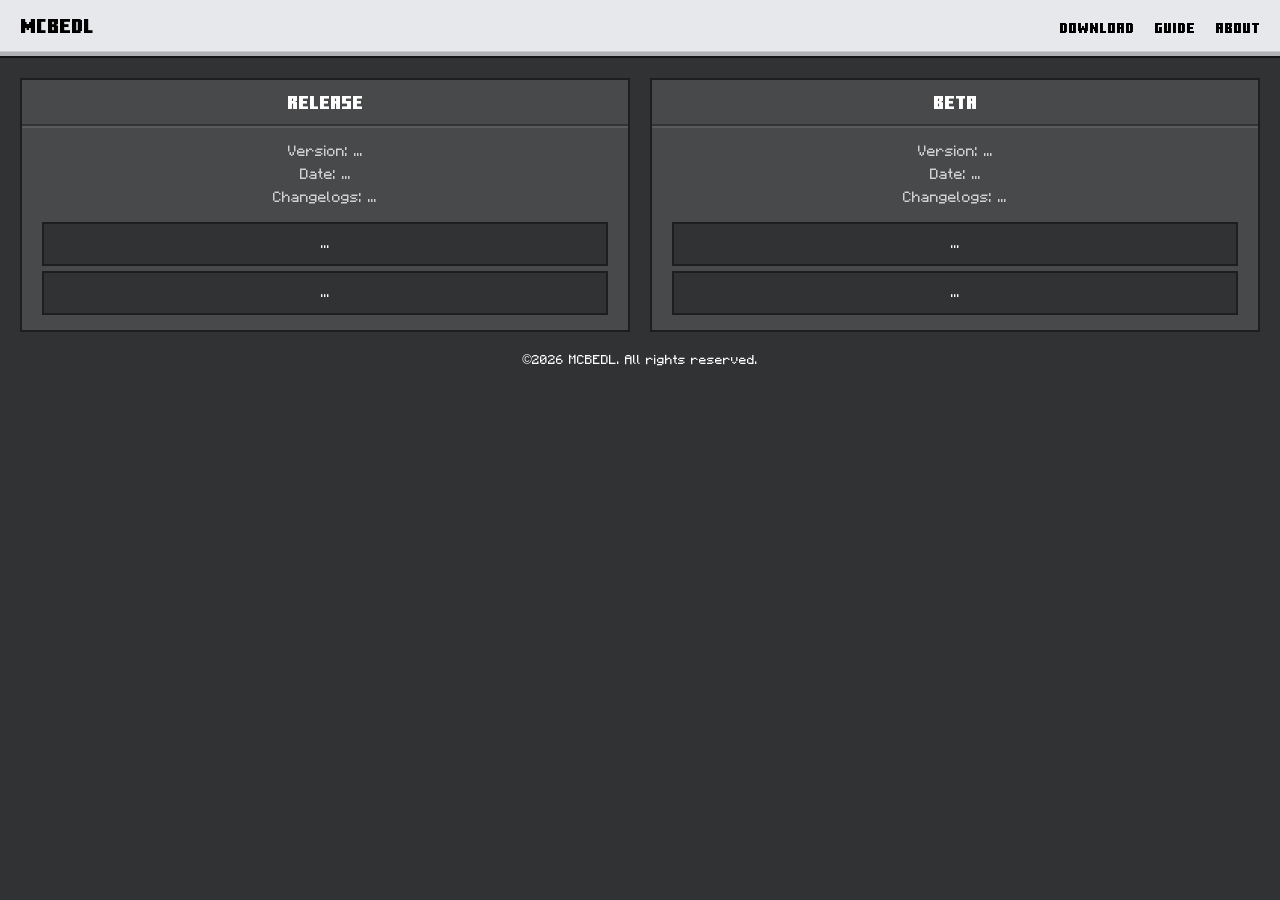
<file: index.html>
<!DOCTYPE html>
<html lang="en">
  <head>
    <meta charset="UTF-8" />
    <meta name="viewport" content="width=device-width, initial-scale=1.0" />
    <title>Minecraft APK Downloads</title>
    <link rel="stylesheet" href="css/main.css">
  </head>
  <body>
    <nav class="navbar">
      <div class="nav-logo">MCBEDL</div>
      <ul class="nav-links">
        <li>
          <a href="index.html">Download</a>
        </li>
        <li>
          <a href="guide.html">Guide</a>
        </li>
        <li>
          <a href="about.html">About</a>
        </li>
      </ul>
      </ul>
    </nav>
    <div class="container">
      <div class="section">
        <h3>Release</h3>
        <hr class="full">
        <div class="info">
          <p>Version: <span id="releaseVersion">
              <span>...</span>
            </span>
          </p>
          <p>Date: <span id="releaseDate">
              <span>...</span>
            </span>
          </p>
          <p>Changelogs: <a id="releaseChangelog" target="_blank">
              <span>...</span>
            </a>
          </p>
        </div>
        <div class="buttons">
          <a id="releaseMainLink">
            <button id="releaseMainBtn" disabled>
              <span>...</span>
            </button>
          </a>
          <a id="releaseNoMusicLink">
            <button id="releaseNoMusicBtn" disabled>
              <span>...</span>
            </button>
          </a>
        </div>
      </div>
      <div class="section">
        <h3>Beta</h3>
        <hr class="full">
        <div class="info">
          <p>Version: <span id="betaVersion">
              <span>...</span>
            </span>
          </p>
          <p>Date: <span id="betaDate">
              <span>...</span>
            </span>
          </p>
          <p>Changelogs: <a id="betaChangelog" target="_blank">
              <span>...</span>
            </a>
          </p>
        </div>
        <div class="buttons">
          <a id="betaMainLink">
            <button id="betaMainBtn" disabled>
              <span>...</span>
            </button>
          </a>
          <a id="betaNoMusicLink">
            <button id="betaNoMusicBtn" disabled>
              <span>...</span>
            </button>
          </a>
        </div>
      </div>
    </div>
    <div class="footer">
      <p>©2026 MCBEDL. All rights reserved.</p>
    </div>
    <script src="js/main.js"></script>
  </body>
</html>
</file>
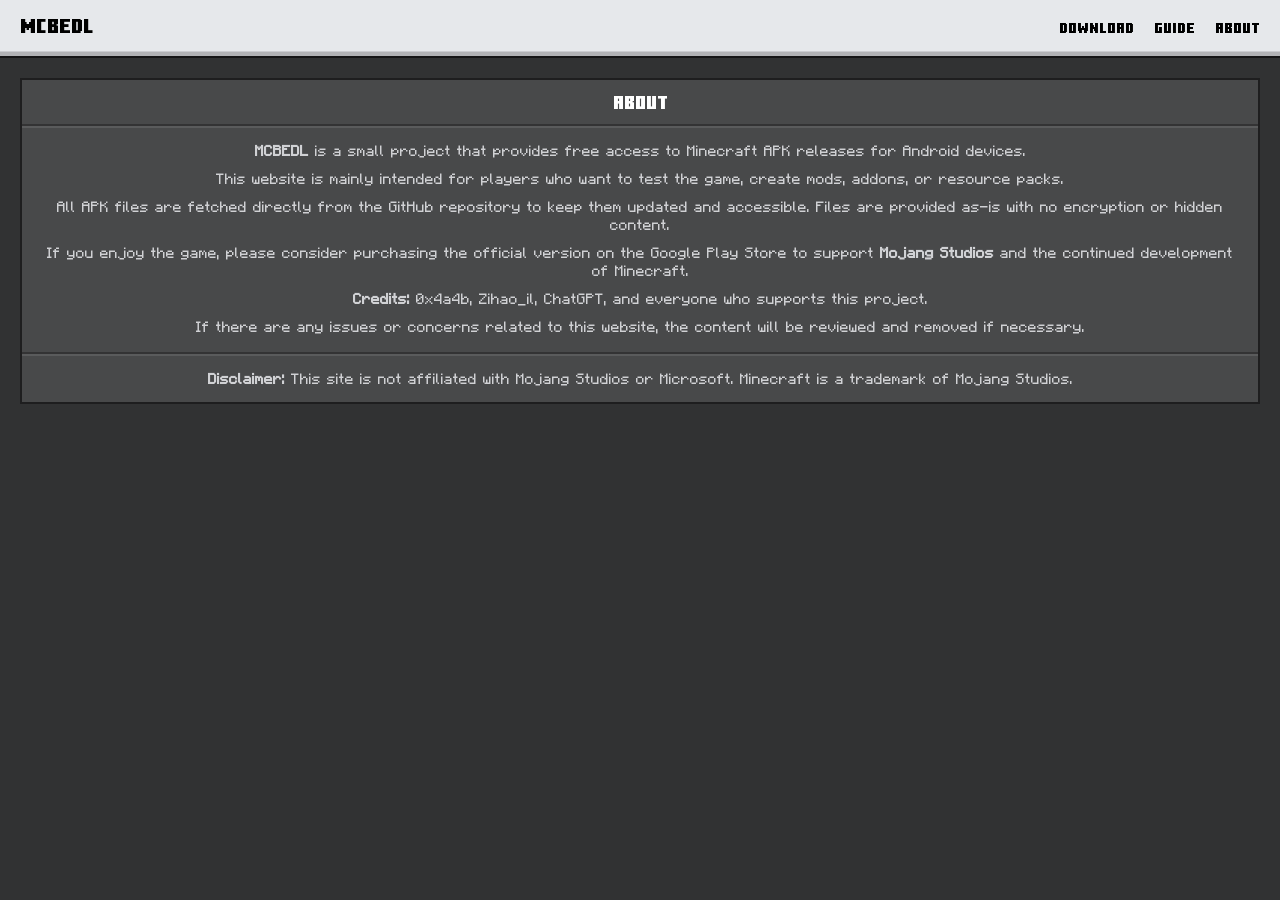
<file: about.html>
<!DOCTYPE html>
<html lang="en">
  <head>
    <meta charset="UTF-8" />
    <meta name="viewport" content="width=device-width, initial-scale=1.0" />
    <title>Minecraft APK Downloads</title>
    <link rel="stylesheet" href="css/main.css">
  </head>
  <body>
    <nav class="navbar">
      <div class="nav-logo">MCBEDL</div>
      <ul class="nav-links">
        <li>
          <a href="index.html">Download</a>
        </li>
        <li>
          <a href="guide.html">Guide</a>
        </li>
        <li>
          <a href="about.html">About</a>
        </li>
      </ul>
    </nav>
    <div class="container">
      <section class="section" id="about">
        <h3>About</h3>
        <hr class="full">
        <div class="info-mod">
          <p>
            <b>MCBEDL</b> is a small project that provides free access to Minecraft APK releases for Android devices.
          </p>
          <hr class="full-spn">
          <p> This website is mainly intended for players who want to test the game, create mods, addons, or resource packs. </p>
          <hr class="full-spn">
          <p> All APK files are fetched directly from the GitHub repository to keep them updated and accessible. Files are provided as-is with no encryption or hidden content. </p>
          <hr class="full-spn">
          <p> If you enjoy the game, please consider purchasing the official version on the Google Play Store to support <b>Mojang Studios</b> and the continued development of Minecraft. </p>
          <hr class="full-spn">
          <p>
            <b>Credits:</b> 0x4a4b, Zihao_il, ChatGPT, and everyone who supports this project.
          </p>
          <hr class="full-spn">
          <p> If there are any issues or concerns related to this website, the content will be reviewed and removed if necessary. </p>
          <hr class="full-mod">
          <p>
            <b>Disclaimer:</b> This site is not affiliated with Mojang Studios or Microsoft. Minecraft is a trademark of Mojang Studios.
          </p>
        </div>
      </section>
    </div>
    <script src="js/main.js"></script>
  </body>
</html>
</file>
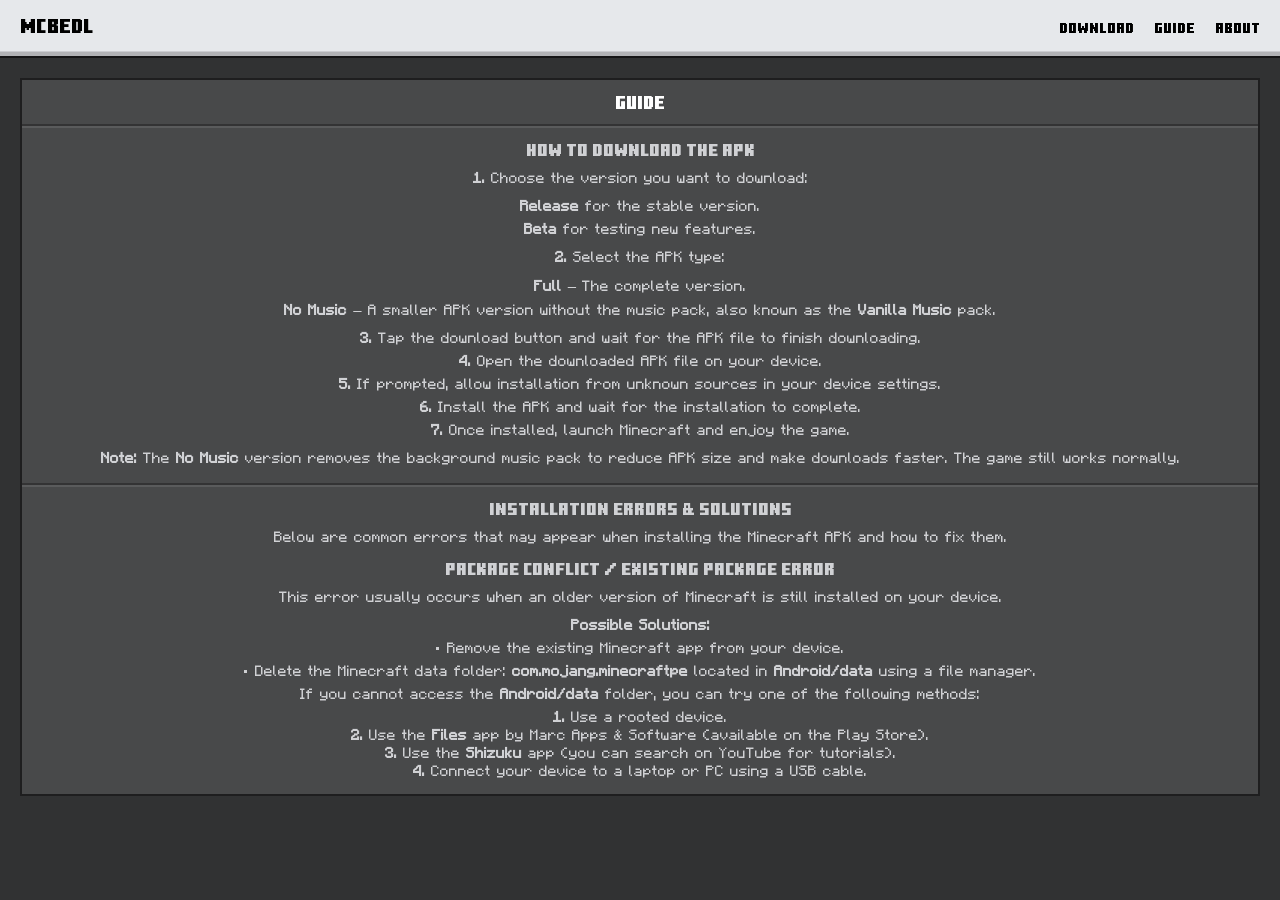
<file: guide.html>
<!DOCTYPE html>
<html lang="en">
  <head>
    <meta charset="UTF-8" />
    <meta name="viewport" content="width=device-width, initial-scale=1.0" />
    <title>Minecraft APK Downloads</title>
    <link rel="stylesheet" href="css/main.css">
  </head>
  <body>
    <nav class="navbar">
      <div class="nav-logo">MCBEDL</div>
      <ul class="nav-links">
        <li>
          <a href="index.html">Download</a>
        </li>
        <li>
          <a href="guide.html">Guide</a>
        </li>
        <li>
          <a href="about.html">About</a>
        </li>
      </ul>
    </nav>
    <div class="container">
      <section class="section" id="guide">
        <h3>Guide</h3>
        <hr class="full">
        <div class="info-mod">
          <h3>How to Download the APK</h3>
          <hr class="full-spn1">
          <p>
            <b>1.</b> Choose the version you want to download:
          </p>
          <hr class="full-spn">
          <p>
            <b>Release</b> for the stable version.
          </p>
          <p>
            <b>Beta</b> for testing new features.
          </p>
          <hr class="full-spn">
          <p>
            <b>2.</b> Select the APK type:
            <hr class="full-spn">
          <p>
            <b>Full</b> – The complete version.
          </p>
          <p>
            <b>No Music</b> – A smaller APK version without the music pack, also known as the <b>Vanilla Music</b> pack.
          </p>
          <hr class="full-spn">
          <p>
            <b>3.</b> Tap the download button and wait for the APK file to finish downloading.
          </p>
          <p>
            <b>4.</b> Open the downloaded APK file on your device.
          </p>
          <p>
            <b>5.</b> If prompted, allow installation from unknown sources in your device settings.
          </p>
          <p>
            <b>6.</b> Install the APK and wait for the installation to complete.
          </p>
          <p>
            <b>7.</b> Once installed, launch Minecraft and enjoy the game.
          </p>
          <hr class="full-spn">
          <p>
            <b>Note:</b> The <b>No Music</b> version removes the background music pack to reduce APK size and make downloads faster. The game still works normally.
          </p>
          <hr class="full-mod">
          <h3>Installation Errors & Solutions</h3>
          <hr class="full-spn1">
          <p> Below are common errors that may appear when installing the Minecraft APK and how to fix them. </p>
          <hr class="full-spn">
          <hr class="full-spn">
          <h3>Package Conflict / Existing Package Error</h3>
          <hr class="full-spn1">
          <p> This error usually occurs when an older version of Minecraft is still installed on your device. </p>
          <hr class="full-spn">
          <b>Possible Solutions:</b>
          <p>• Remove the existing Minecraft app from your device.</p>
          <p> • Delete the Minecraft data folder: <b>com.mojang.minecraftpe</b> located in <b>Android/data</b> using a file manager. </p>
          <p> If you cannot access the <b>Android/data</b> folder, you can try one of the following methods: </p>
          <p>
            <b>1.</b> Use a rooted device. <br>
            <b>2.</b> Use the <b>Files</b> app by Marc Apps & Software (available on the Play Store). <br>
            <b>3.</b> Use the <b>Shizuku</b> app (you can search on YouTube for tutorials). <br>
            <b>4.</b> Connect your device to a laptop or PC using a USB cable.
          </p>
        </div>
      </section>
    </div>
    <script src="js/main.js"></script>
  </body>
</html>
</file>
<file: css/main.css>
:root {
  --primary-color: #313233;
  --secondary-color: #48494a;
  --accent-color: #d0d1d4;
  --background-color: #48494a;
  --text-color: #fff;
  --hr-top-color: #333334;
  --hr-bottom-color: #5a5b5c;

  --btn-primary-inner-color: #3c8527;
  --btn-primary-inner-hover-color: #2a641c;
  --btn-primary-inner-shadow-color: #1d4d13;
  --btn-primary-border-color: #1e1e1f;
  --btn-primary-inner-border-lt-color: #4f913cbf;
  --btn-primary-inner-border-br-color: #639d52;
}

@font-face {
  font-family: "MinecraftRegular";
  src: url("../fonts/Minecraft-Regular.otf") format("opentype");
}

@font-face {
  font-family: "MinecraftTen";
  src: url("../fonts/Minecraft-Ten.ttf") format("truetype");
}

* {
  margin: 0;
  padding: 0;
  box-sizing: border-box;
  font-family: MinecraftRegular, sans-serif;
  text-decoration: none;
}

body {
  background: #313233;
  color: white;
  padding: 20px;
}

h1 {
  text-align: center;
  margin-bottom: 20px;
}

h3 {
  text-align: center;
  margin-bottom: 10px;
  font-family: MinecraftTen, sans-serif !important;
  font-weight: 400;
}

.container {
  display: flex;
  flex-direction: column;
  gap: 20px;
}

.section {
  background: #48494a;
  padding: 15px 20px 15px 20px;
  text-align: center;
  border: 2.5px solid #1e1e1f;
  flex: 1;
}

hr.full {
  border: 0;
  border-bottom: 2.5px solid #5a5b5c;
  border-top: 2.5px solid #333334;
  width: calc(100% + 40px);
  margin-left: -20px;
  margin-right: -20px;
}

hr.full-mod {
  border: 0;
  border-bottom: 2.5px solid #5a5b5c;
  border-top: 2.5px solid #333334;
  width: calc(100% + 40px);
  margin-top: 10px;
  margin-bottom: 10px;
  margin-left: -20px;
  margin-right: -20px;
}

hr.full-spn {
  border: 0;
  margin-left: -20px;
  margin-right: -20px;
}

hr.full-spn1 {
  border: 0;
  margin-top: -10px;
}

.info {
  color: #d0d1d4;
  margin-top: 15px;
  margin-bottom: 15px;
  display: flex;
  gap: 5px;
  font-size: 15px;
  flex-direction: column;
}

.info-mod {
  color: #d0d1d4;
  margin-top: 15px;
  margin-bottom: -2px;
  display: flex;
  gap: 5px;
  font-size: 15px;
  flex-direction: column;
}

.buttons {
  display: flex;
  gap: 5px;
  flex-direction: column;
}

a,
button {
  -webkit-tap-highlight-color: transparent;
}

button:focus {
  outline: none;
}

button {
  width: 100%;
  align-items: center;
  background: var(--btn-primary-inner-color);
  background-color: var(--btn-primary-inner-color);
  border: 2.5px solid var(--btn-primary-border-color);
  box-shadow: inset 0 -4.5px 0 0 var(--btn-primary-inner-shadow-color),
    inset 2.5px 2.5px 0 var(--btn-primary-inner-border-br-color),
    inset -2.5px -7.5px 0 var(--btn-primary-inner-border-lt-color);
  display: flex;
  justify-content: center;
  padding-bottom: 13px;
  padding-top: 10px;
  text-align: center;
  color: white;
  cursor: pointer;
  font-size: 14px;
}

button:hover {
  background: #2a641c;
  box-shadow: inset 0 0 0 0 var(--btn-primary-inner-shadow-color),
    inset 2.5px 2.5px 0 var(--btn-primary-inner-border-br-color),
    inset -2.5px -2.5px 0 var(--btn-primary-inner-border-lt-color);
}

button span {
  display: inline-block;
  transition: transform .08s linear;
}

button:hover span,
button:disabled span {
  transform: translateY(2px);
}

button:disabled {
  background: #313233;
  cursor: not-allowed;
  box-shadow: inset 0 0 0 0;
}

.footer {
  text-align: center;
  font-size: 13px;
  margin-top: 20px;
}

.navbar {
  display: flex;
  justify-content: space-between;
  align-items: center;
  background-color: #e6e8eb;
  border-bottom: 2.5px solid #151516;
  box-shadow: inset 0 -4.5px #b1b2b5;
  display: flex;
  margin: -20px -20px 20px -20px;
  padding: 18px 20px 18px 20px;
}

.nav-logo {
  color: black;
  font-size: 20px;
  font-weight: bold;
  font-family: MinecraftTen, sans-serif !important;
  font-weight: 400;
}

.nav-links {
  list-style: none;
  display: flex;
  gap: 20px;
}

.nav-links a {
  font-family: MinecraftTen, sans-serif !important;
  font-weight: 400;
  text-decoration: none;
  color: black;
  font-size: 14px;
}

.nav-links a:hover {
  color: #4caf50;
}

.release-link,
.beta-link {
color:#4caf50;
text-decoration:underline;
}

@media (min-width:768px) {
  .container {
    flex-direction: row;
  }
}
</file>
